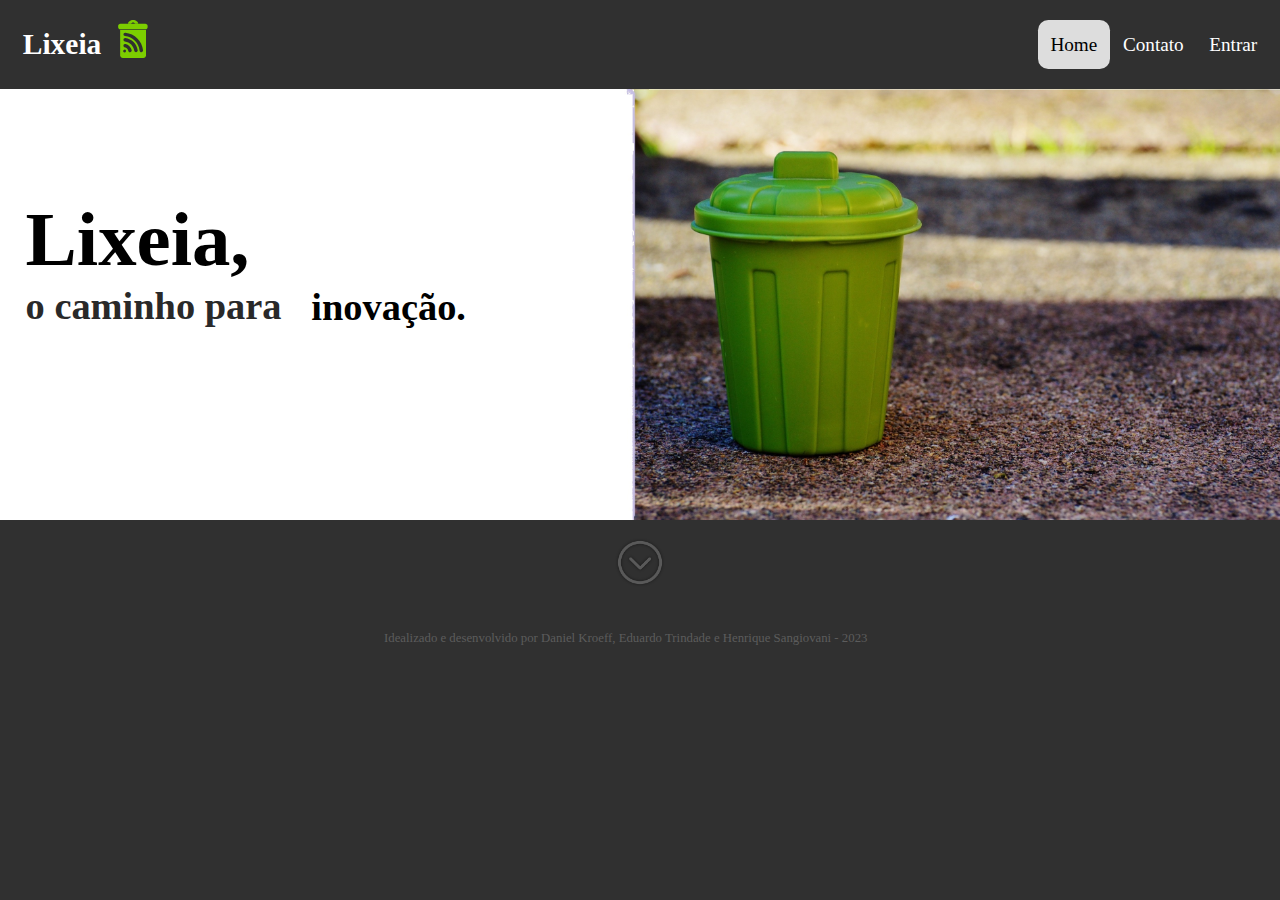
<file: Moderno-Host/index.html>
<!DOCTYPE html>
<html lang="pt-br">
<head>
    <meta charset="UTF-8">
    <meta http-equiv="X-UA-Compatible" content="IE=edge">
    <meta name="viewport" content="width=device-width, initial-scale=1.0">
    <link rel="stylesheet" type="text/css" href="./css/home.css">
    <link rel="stylesheet" type="text/css" href="./css/teste.css">
    <title>Lixeia | Home</title>
</head>
<body>

    <div class="header">
        <img width="3%" src="./img/vetores/Vetor-Lixeia.svg" alt="Logo Lixeia">
        <a href="#default" class="logo">Lixeia</a>
        <div class="header-right">
            <a class="active" href="#home" class="clicavel">Home</a>
            
            <a href="#contato" class="clicavel">Contato</a>
            <a href="ALTmain.php" target="_blank" class="clicavel">Entrar</a>
        </div>
    </div>
    
    <div class="inicio" id="apresentacao">

        
        <img src="img/lixeira.JPG" class="meia-img">
        <h2><strong>Lixeia,</strong><h2> 
        
        <div class="aligner">
            <div class="centro">
                <div class="head"><p>o caminho para</p></div>
                <div class="content">
                    <div class="list">
                        <ul>
                            <li>inovação.</li>
                            <li>velocidade.</li>
                            <li>otimização.</li>
                            <li>tecnologia.</li>
                            <li>eficiência.</li>
                        </ul>
                    </div>
                </div>
            </div>
        </div>
        
    </div>

    <div class="info" id="comoFunciona"> 
        <h2 class="max"><strong>Como</strong> funciona?<h2> 
        <img src="./img/como_funciona.png" width="50%" alt="">
        <br>
    </div>

 
    
    <div class="logoWrap">
        <div class="centro"></div>
            <img src="img/seta_baixo.png" alt="Submit" id="btn1" class="botao"> 
            <p class="saibamais" id="revelar">Saiba mais</p>
            <p class="saibamais" id="esconder">Esconder</p>
        </div>
    </div>

    <div class="rodape">
        <p>Idealizado e desenvolvido por Daniel Kroeff, Eduardo Trindade e Henrique Sangiovani - 2023 </p>
    </div>

    
    <script src="./js/roll.js"></script>
</body>
</html>
</file>
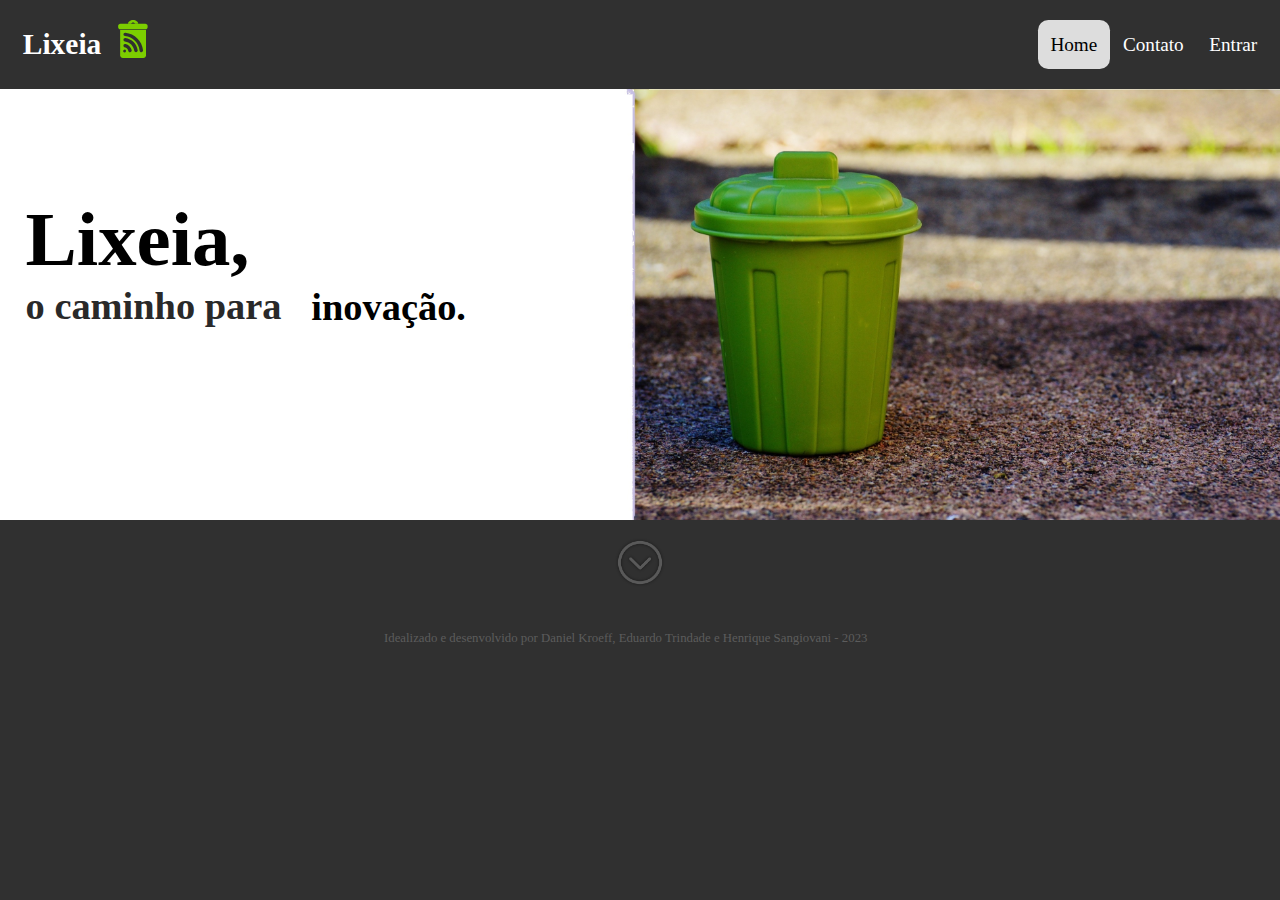
<file: Moderno-Local/index.html>
<!DOCTYPE html>
<html lang="pt-br">
<head>
    <meta charset="UTF-8">
    <meta http-equiv="X-UA-Compatible" content="IE=edge">
    <meta name="viewport" content="width=device-width, initial-scale=1.0">
    <link rel="stylesheet" type="text/css" href="./css/home.css">
    <link rel="stylesheet" type="text/css" href="./css/teste.css">
    <title>Lixeia | Home</title>
</head>
<body>

    <div class="header">
        <img width="3%" src="./img/vetores/Vetor-Lixeia.svg" alt="Logo Lixeia">
        <a href="#default" class="logo">Lixeia</a>
        <div class="header-right">
            <a class="active" href="#home" class="clicavel">Home</a>
            
            <a href="#contato" class="clicavel">Contato</a>
            <a href="ALTmain.php" target="_blank" class="clicavel">Entrar</a>
        </div>
    </div>
    
    <div class="inicio" id="apresentacao">

        
        <img src="img/lixeira.JPG" class="meia-img">
        <h2><strong>Lixeia,</strong><h2> 
        
        <div class="aligner">
            <div class="centro">
                <div class="head"><p>o caminho para</p></div>
                <div class="content">
                    <div class="list">
                        <ul>
                            <li>inovação.</li>
                            <li>velocidade.</li>
                            <li>otimização.</li>
                            <li>tecnologia.</li>
                            <li>eficiência.</li>
                        </ul>
                    </div>
                </div>
            </div>
        </div>
        
    </div>

    <div class="info" id="comoFunciona"> 
        <h2 class="max"><strong>Como</strong> funciona?<h2> 
        <img src="./img/como_funciona.png" width="50%" alt="">
        <br>
    </div>

 
    
    <div class="logoWrap">
        <div class="centro"></div>
            <img src="img/seta_baixo.png" alt="Submit" id="btn1" class="botao"> 
            <p class="saibamais" id="revelar">Saiba mais</p>
            <p class="saibamais" id="esconder">Esconder</p>
        </div>
    </div>

    <div class="rodape">
        <p>Idealizado e desenvolvido por Daniel Kroeff, Eduardo Trindade e Henrique Sangiovani - 2023 </p>
    </div>

    
    <script src="./js/roll.js"></script>
    <script src="./js/teste.js"></script>
</body>
</html>
</file>
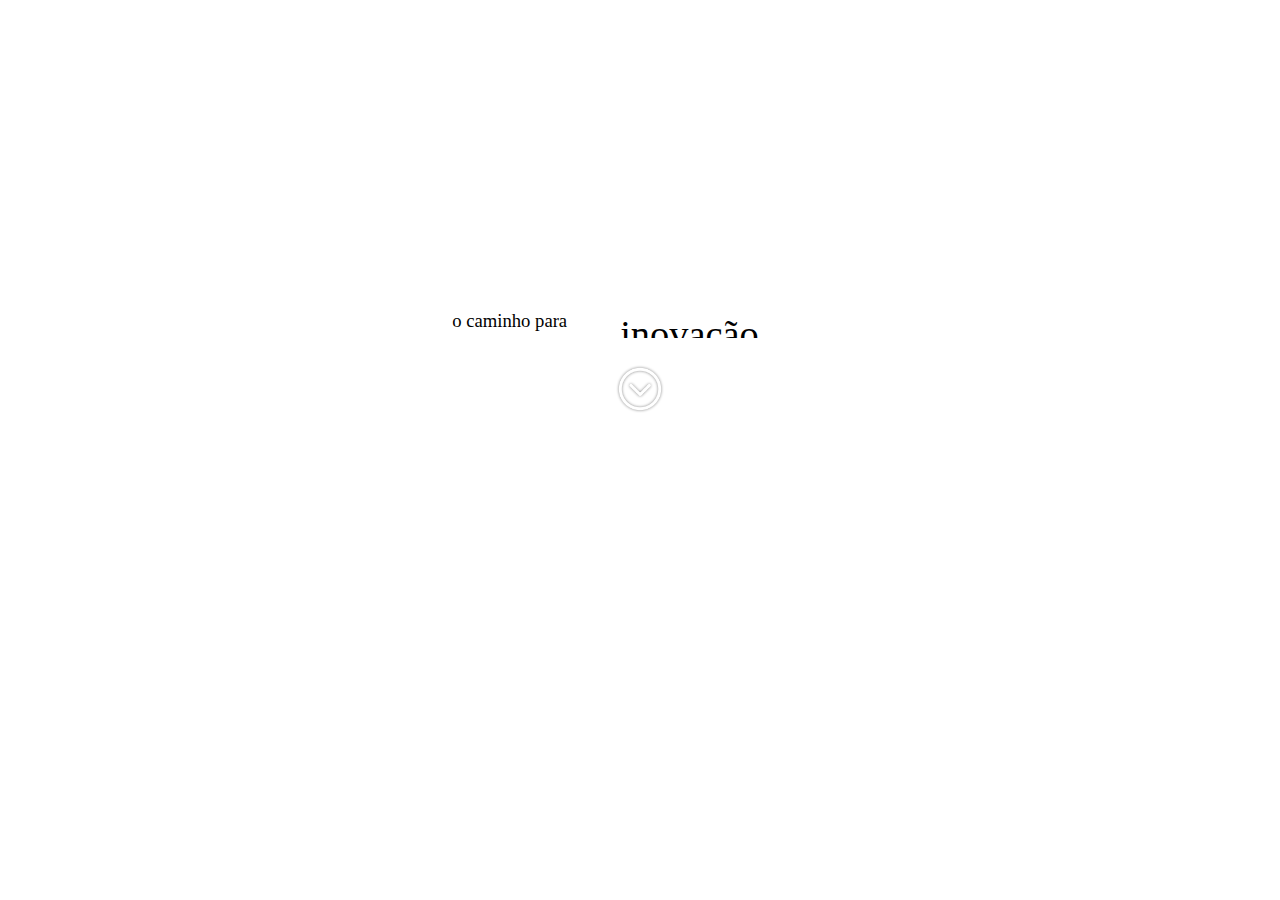
<file: Moderno-Host/teste.html>
<!DOCTYPE html>
<html lang="en">
<head>
    <meta charset="UTF-8">
    <meta http-equiv="X-UA-Compatible" content="IE=edge">
    <meta name="viewport" content="width=device-width, initial-scale=1.0">
    <link rel="stylesheet" type="text/css" href="./css/teste.css">
    <title>TESTE</title>
</head>
<body>

<div class="aligner">
    <div class="centro">
        <div class="head"><h1>Lixeia,</h1></div>
        <br>
        <div class="head"><p>o caminho para</p></div>
        <div class="content">
            <div class="list">
                <ul>
                    <li>inovação.</li>
                    <li>velocidade.</li>
                    <li>otimização.</li>
                    <li>tecnologia.</li>
                </ul>
            </div>
        </div>
    </div>
</div>
<img src="img/seta_baixo.png" alt="Submit" id="btn1" class="botao"> 

<script src="./js/teste.js"></script>
</body>
</html>
</file>
<file: Moderno-Host/css/home.css>
/* Paleta de cores:
fundo - #18453b
*/

*{
  margin: 0;
  padding: 0;
  box-sizing: border-box;
}
body{
    background-color: rgb(48, 48, 48);
}

p{
    color: antiquewhite;
}

* {box-sizing: border-box;}

/*começo estilo cabeçalho*/
.header {
  overflow: hidden;
  background-color: rgb(48, 48, 48);
  padding: 20px 10px;
  opacity: 10%;
  transition: 2000ms linear; 
}


.header a {
  float: left;
  color: white;
  text-align: center;
  padding: 1vw;
  text-decoration: none;
  font-size: 1.5vw; 
  line-height: 1.8vw;
  border-radius: 0.8vw;
  opacity: 100%;
}

.header:hover{
  opacity: 100%;
  transition: 250ms linear; 
}


.header a.logo {
  font-size: 2.3vw;
  font-weight: bold;
}

.header a.clicavel:hover {
  background-color: #ddd;
  color: black;
}

.header a.active {
  background-color: #ddd;
  color: black;
}

.header-right {
  float: right;
}

@media screen and (max-width: 500px) {
  .header a {
    float: none;
    display: block;
    text-align: left;
  }
  
  .header-right {
    float: none;
  }
}

/*fim estilo cabeçalho*/
/*começo responsividade*/

.centro{
  align-items: center;
  color: blueviolet;
}

.imagem {
  max-width: 100%;
  width: 100%;
  height: auto;
}

.meia-img{
  height: auto;
  width: 100%;
  display: block;
}
/*fim responsividade*/

.botao{
  margin-top: 1%;
  height: auto;
  width: 4%;
  display: block;
  margin-left: auto;
  margin-right: auto;
  opacity: 50%;
}

.botao:hover{
  opacity: 100%;
}

.saibamais{
  opacity : 0;
  transition: 0.7s;
  text-align: center;
}



.logoWrap:hover .saibamais{
  opacity:1;
  transition: 0.7s;
}

.info {
  display: inline-block;
  position: relative;
}
.info h2 {
  position: relative;
  font-size: 3.5vw;
  color: white;
  text-align: center;
  margin-top: 5%;
  font-family: "Times New Roman", Times, serif;
}
.info p{
  font-size: 1.5vw;
}

.rodape{
  margin-top: 2%;
  font-size: 1vw;
  position: absolute;
  bottom: 0.1;
  margin-left: 30%;
}

.rodape p{
  color: rgb(92, 92, 92);
}

.inicio {
  display: inline-block;
  position: relative;
}

.inicio h2 {
  position: absolute;
  top: 25%;
  left: 2%;
  text-align: center;
  font-size: 6vw;
  color: black;
  text-align: center;
  font-family: "Times New Roman", Times, serif;
}
.inicio p{
  text-align: center;
  font-size: 3vw;
  color: rgb(41, 41, 41);
  text-align: center;
  font-family: "Times New Roman", Times, serif;
}

/*
ESTILO TROCA DE PALAVRAS HOME PAGE
*/

.head h1{
  color: white;
}
.aligner{
  margin-top: 15%;
  height: 80%;
  display: flex;
  align-items: center;
  justify-content: center;
  
}

.centro{
  font-size: 14pt;
  color: black;
}

.centro div{
  text-align: center;
  display: inline-block;
}

.content{
  height: 3.5vw;
  width: 20vw;
  position: relative;
  top: 0.85vw;
  right: 2vw;
  color: rgb(0, 0, 0);
  
  overflow: hidden;
}


.list ul{
  list-style: none;
  
}

.list ul li{
  font-size: 3vw;
  
}

.list{
    transition: transform 0.9s ease;
}

.botao{
  margin-top: 1%;
  height: auto;
  width: 4%;
  display: block;
  margin-left: auto;
  margin-right: auto;
  opacity: 50%;
}

.botao:hover{
  opacity: 100%;
}
</file>
<file: Moderno-Host/css/teste.css>
body{
    height: 100%;
 
}


.head h1{
    color: white;
}
.aligner{
    margin-top: 15%;
    height: 80%;
    display: flex;
    align-items: center;
    justify-content: center;
    
}

.centro{
    font-size: 14pt;
    color: black;
}

.centro div{
    text-align: center;
    display: inline-block;
}

.content{
    height: 3.5vw;
    width: 20vw;
    position: relative;
    top: 0.85vw;
    right: 2vw;
    color: rgb(0, 0, 0);
    
    overflow: hidden;
}


.list ul{
    list-style: none;
    
  }
  
  .list ul li{
    font-size: 3vw;
    
  }

  .list{
      transition: transform 0.9s ease;
  }

  .botao{
    margin-top: 1%;
    height: auto;
    width: 4%;
    display: block;
    margin-left: auto;
    margin-right: auto;
    opacity: 50%;
  }
  
.botao:hover{
    opacity: 100%;
  }
</file>
<file: Moderno-Local/css/home.css>
/* Paleta de cores:
fundo - #18453b
*/

*{
  margin: 0;
  padding: 0;
  box-sizing: border-box;
}
body{
    background-color: rgb(48, 48, 48);
}

p{
    color: antiquewhite;
}

* {box-sizing: border-box;}

/*começo estilo cabeçalho*/
.header {
  overflow: hidden;
  background-color: rgb(48, 48, 48);
  padding: 20px 10px;
  opacity: 10%;
  transition: 2000ms linear; 
}


.header a {
  float: left;
  color: white;
  text-align: center;
  padding: 1vw;
  text-decoration: none;
  font-size: 1.5vw; 
  line-height: 1.8vw;
  border-radius: 0.8vw;
  opacity: 100%;
}

.header:hover{
  opacity: 100%;
  transition: 250ms linear; 
}


.header a.logo {
  font-size: 2.3vw;
  font-weight: bold;
}

.header a.clicavel:hover {
  background-color: #ddd;
  color: black;
}

.header a.active {
  background-color: #ddd;
  color: black;
}

.header-right {
  float: right;
}

@media screen and (max-width: 500px) {
  .header a {
    float: none;
    display: block;
    text-align: left;
  }
  
  .header-right {
    float: none;
  }
}

/*fim estilo cabeçalho*/
/*começo responsividade*/

.centro{
  align-items: center;
  color: blueviolet;
}

.imagem {
  max-width: 100%;
  width: 100%;
  height: auto;
}

.meia-img{
  height: auto;
  width: 100%;
  display: block;
}
/*fim responsividade*/

.botao{
  margin-top: 1%;
  height: auto;
  width: 4%;
  display: block;
  margin-left: auto;
  margin-right: auto;
  opacity: 50%;
}

.botao:hover{
  opacity: 100%;
}

.saibamais{
  opacity : 0;
  transition: 0.7s;
  text-align: center;
}



.logoWrap:hover .saibamais{
  opacity:1;
  transition: 0.7s;
}

.info {
  display: inline-block;
  position: relative;
}
.info h2 {
  position: relative;
  font-size: 3.5vw;
  color: white;
  text-align: center;
  margin-top: 5%;
  font-family: "Times New Roman", Times, serif;
}
.info p{
  font-size: 1.5vw;
}

.rodape{
  margin-top: 2%;
  font-size: 1vw;
  position: absolute;
  bottom: 0.1;
  margin-left: 30%;
}

.rodape p{
  color: rgb(92, 92, 92);
}

.inicio {
  display: inline-block;
  position: relative;
}

.inicio h2 {
  position: absolute;
  top: 25%;
  left: 2%;
  text-align: center;
  font-size: 6vw;
  color: black;
  text-align: center;
  font-family: "Times New Roman", Times, serif;
}
.inicio p{
  text-align: center;
  font-size: 3vw;
  color: rgb(41, 41, 41);
  text-align: center;
  font-family: "Times New Roman", Times, serif;
}

/*
ESTILO TROCA DE PALAVRAS HOME PAGE
*/

.head h1{
  color: white;
}
.aligner{
  margin-top: 15%;
  height: 80%;
  display: flex;
  align-items: center;
  justify-content: center;
  
}

.centro{
  font-size: 14pt;
  color: black;
}

.centro div{
  text-align: center;
  display: inline-block;
}

.content{
  height: 3.5vw;
  width: 20vw;
  position: relative;
  top: 0.85vw;
  right: 2vw;
  color: rgb(0, 0, 0);
  
  overflow: hidden;
}


.list ul{
  list-style: none;
  
}

.list ul li{
  font-size: 3vw;
  
}

.list{
    transition: transform 0.9s ease;
}

.botao{
  margin-top: 1%;
  height: auto;
  width: 4%;
  display: block;
  margin-left: auto;
  margin-right: auto;
  opacity: 50%;
}

.botao:hover{
  opacity: 100%;
}
</file>
<file: Moderno-Local/css/teste.css>
body{
    height: 100%;
 
}


.head h1{
    color: white;
}
.aligner{
    margin-top: 15%;
    height: 80%;
    display: flex;
    align-items: center;
    justify-content: center;
    
}

.centro{
    font-size: 14pt;
    color: black;
}

.centro div{
    text-align: center;
    display: inline-block;
}

.content{
    height: 3.5vw;
    width: 20vw;
    position: relative;
    top: 0.85vw;
    right: 2vw;
    color: rgb(0, 0, 0);
    
    overflow: hidden;
}


.list ul{
    list-style: none;
    
  }
  
  .list ul li{
    font-size: 3vw;
    
  }

  .list{
      transition: transform 0.9s ease;
  }

  .botao{
    margin-top: 1%;
    height: auto;
    width: 4%;
    display: block;
    margin-left: auto;
    margin-right: auto;
    opacity: 50%;
  }
  
.botao:hover{
    opacity: 100%;
  }
</file>
